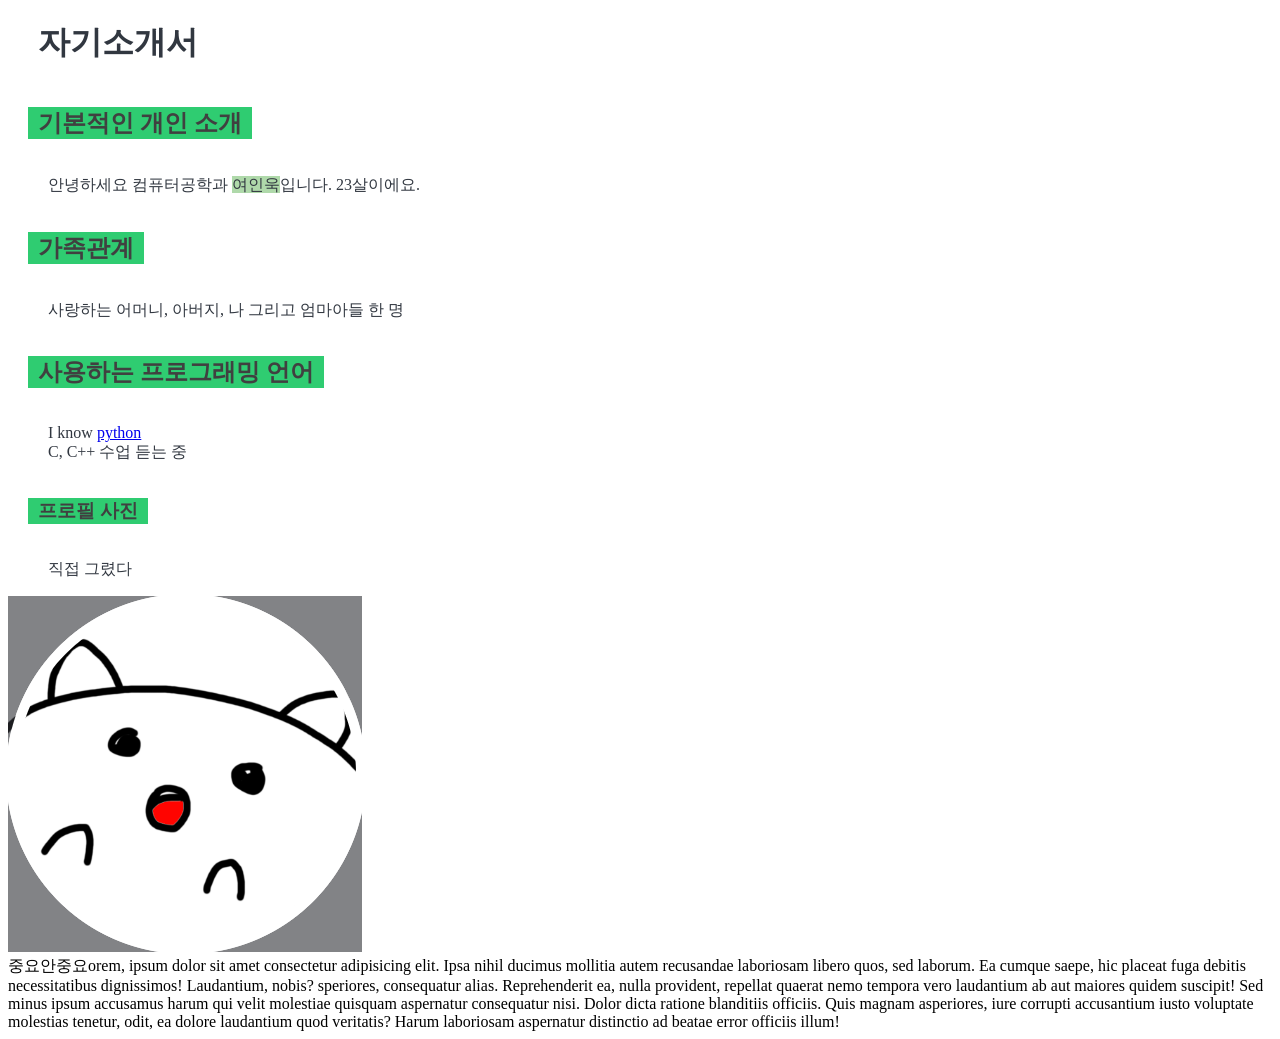
<file: index.html>
<!DOCTYPE html>
<html lang="en">
<head>
    <meta charset="UTF-8">
    <meta name="viewport" content="width=device-width, initial-scale=1.0">
    <title>introduction</title>
    <link rel="stylesheet" href="./style.css">
</head>
<body>
    <h1>자기소개서</h1>
    <h2>기본적인 개인 소개</h2>
    <p>안녕하세요 컴퓨터공학과 <span class="me">여인욱</span>입니다. 23살이에요.</p>
    <h2>가족관계</h2>
    <p>사랑하는 어머니, 아버지, 나 그리고 엄마아들 한 명</p>
    <h2>사용하는 프로그래밍 언어</h2>
    <p>I know <a href="./week2/python.html">python</a><br>
        C, C++ 수업 듣는 중
    </p>
    <h3>프로필 사진</h4>
    <p>직접 그렸다</p>
    <img src="profile.png" alt="직접그린 프로필 사진">
    <div>중요안중요orem, ipsum dolor sit amet consectetur adipisicing elit. Ipsa nihil ducimus mollitia autem recusandae laboriosam libero quos, sed laborum. Ea cumque saepe, hic placeat fuga debitis necessitatibus dignissimos! Laudantium, nobis?
    speriores, consequatur alias. Reprehenderit ea, nulla provident, repellat quaerat nemo tempora vero laudantium ab aut maiores quidem suscipit! Sed minus ipsum accusamus harum qui velit molestiae quisquam aspernatur consequatur nisi.
    Dolor dicta ratione blanditiis officiis. Quis magnam asperiores, iure corrupti accusantium iusto voluptate molestias tenetur, odit, ea dolore laudantium quod veritatis? Harum laboriosam aspernatur distinctio ad beatae error officiis illum!</div>
</body>
</html>
</file>
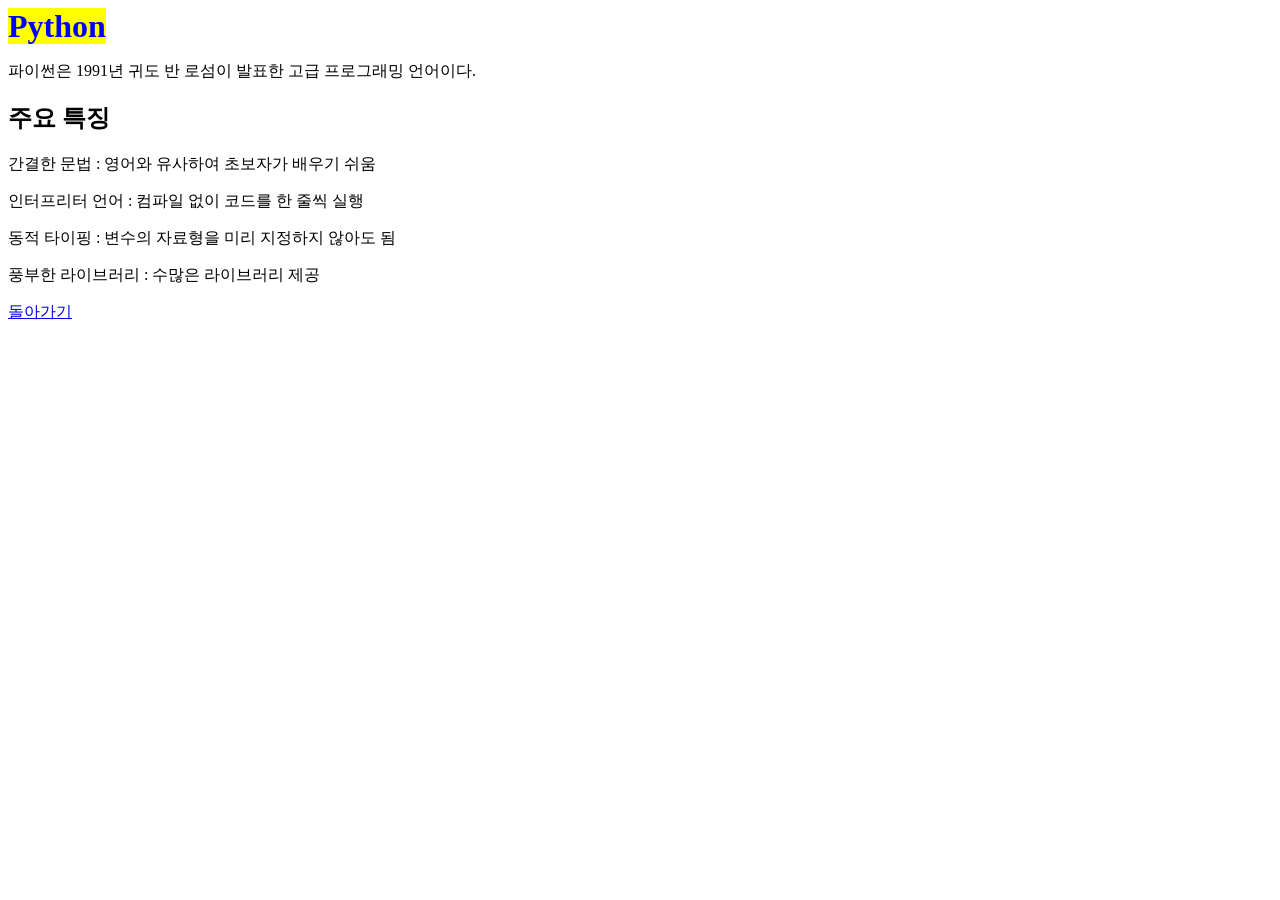
<file: week2/python.html>
<!DOCTYPE html>
<html lang="en">
<head>
    <meta charset="UTF-8">
    <meta name="viewport" content="width=device-width, initial-scale=1.0">
    <title>python</title>
</head>
<body>
    <h1 style="
        display: inline;
        color: blue;
        background-color: yellow;
    ">Python</h1>
    <p>파이썬은 1991년 귀도 반 로섬이 발표한 고급 프로그래밍 언어이다.</p>

    <h2>주요 특징</h2>
    <p>간결한 문법 : 영어와 유사하여 초보자가 배우기 쉬움</p>
    <p>인터프리터 언어 : 컴파일 없이 코드를 한 줄씩 실행</p>
    <p>동적 타이핑 : 변수의 자료형을 미리 지정하지 않아도 됨</p>
    <p>풍부한 라이브러리 : 수많은 라이브러리 제공</p>
    <p style="color: blue;"><a href="../index.html">돌아가기</a></p>
</body>
</html>
</file>
<file: style.css>
.me {
    color: #313740;
    background-color: #afd9aa;
}
h1 {
    color: #313740;
    margin-left: 20px;
    margin-right: 20px;
    padding-left: 10px;
    padding-right: 10px;
}
h2, h3 {
    color: #404040;
    background-color: #2Fcc71;
    display: inline-block;
    margin-left: 20px;
    margin-right: 20px;
    padding-left: 10px;
    padding-right: 10px;
}
p {
    color: #313740;
    margin-left: 40px;
}
</file>
